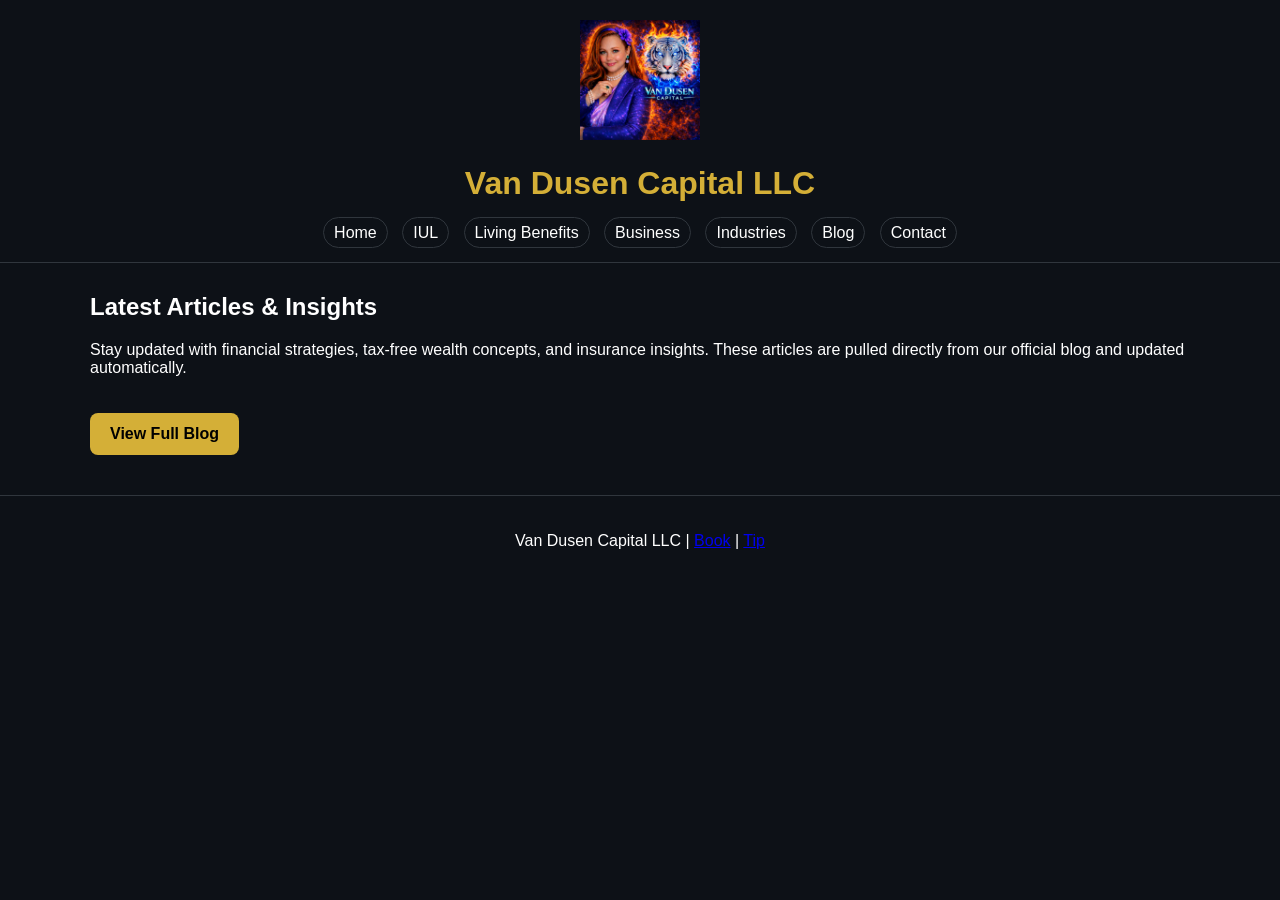
<file: blog.html>
<!DOCTYPE html>
<html lang="en">
<head>
  <meta charset="UTF-8" />
  <meta name="viewport" content="width=device-width, initial-scale=1.0"/>
  <title>Blog | Van Dusen Capital LLC</title>

  <meta name="description" content="Explore financial strategies, max funded IUL insights, living benefits education, and business insurance knowledge from Van Dusen Capital LLC." />

  <!-- Google tag -->
  <script async src="https://www.googletagmanager.com/gtag/js?id=G-16V7ME504L"></script>
  <script>
    window.dataLayer = window.dataLayer || [];
    function gtag(){dataLayer.push(arguments);}
    gtag('js', new Date());
    gtag('config', 'G-16V7ME504L');
  </script>

  <style>
    body{margin:0;font-family:Arial;background:#0d1117;color:#fff}
    .container{width:90%;max-width:1100px;margin:auto}
    header{text-align:center;padding:20px;border-bottom:1px solid #30363d}
    header img{width:120px}
    nav{margin-top:10px}
    nav a{margin:5px;color:#fff;text-decoration:none;padding:6px 10px;border:1px solid #30363d;border-radius:20px}
    nav a:hover{border-color:#d4af37;color:#d4af37}
    .post{background:#161b22;padding:20px;margin-top:20px;border-radius:10px}
    h2{margin-top:30px}
    footer{text-align:center;margin-top:40px;padding:20px;border-top:1px solid #30363d}
    .btn{display:inline-block;margin-top:20px;padding:12px 20px;background:#d4af37;color:#000;font-weight:bold;border-radius:8px;text-decoration:none}
  </style>
</head>

<body>

<header>
  <img src="Logo.png" alt="Van Dusen Capital Logo">
  <h1 style="color:#d4af37;">Van Dusen Capital LLC</h1>

  <nav>
    <a href="index.html">Home</a>
    <a href="max-funded-iul.html">IUL</a>
    <a href="living-benefits.html">Living Benefits</a>
    <a href="business-insurance.html">Business</a>
    <a href="industries.html">Industries</a>
    <a href="blog.html">Blog</a>
    <a href="contact.html">Contact</a>
  </nav>
</header>

<div class="container">

  <h2>Latest Articles & Insights</h2>

  <p>
    Stay updated with financial strategies, tax-free wealth concepts, and insurance insights.
    These articles are pulled directly from our official blog and updated automatically.
  </p>

  <div id="rss-feed"></div>

  <a href="https://vandusencapital.wordpress.com" target="_blank" class="btn">
    View Full Blog
  </a>

</div>

<footer>
  <p>
    Van Dusen Capital LLC |
    <a href="https://calendly.com/vandusencapital1">Book</a> |
    <a href="https://cash.app/$vandusencapital">Tip</a>
  </p>
</footer>

<script>
fetch("https://vandusencapital.wordpress.com/feed/")
.then(response => response.text())
.then(str => new window.DOMParser().parseFromString(str, "text/xml"))
.then(data => {
  const items = data.querySelectorAll("item");
  let html = "";

  items.forEach((el, i) => {
    if(i < 6){
      html += `
        <div class="post">
          <h3>
            <a href="${el.querySelector("link").textContent}" target="_blank">
              ${el.querySelector("title").textContent}
            </a>
          </h3>
          <p>${el.querySelector("description").textContent.substring(0,200)}...</p>
        </div>
      `;
    }
  });

  document.getElementById("rss-feed").innerHTML = html;
});
</script>

</body>
</html>
</file>
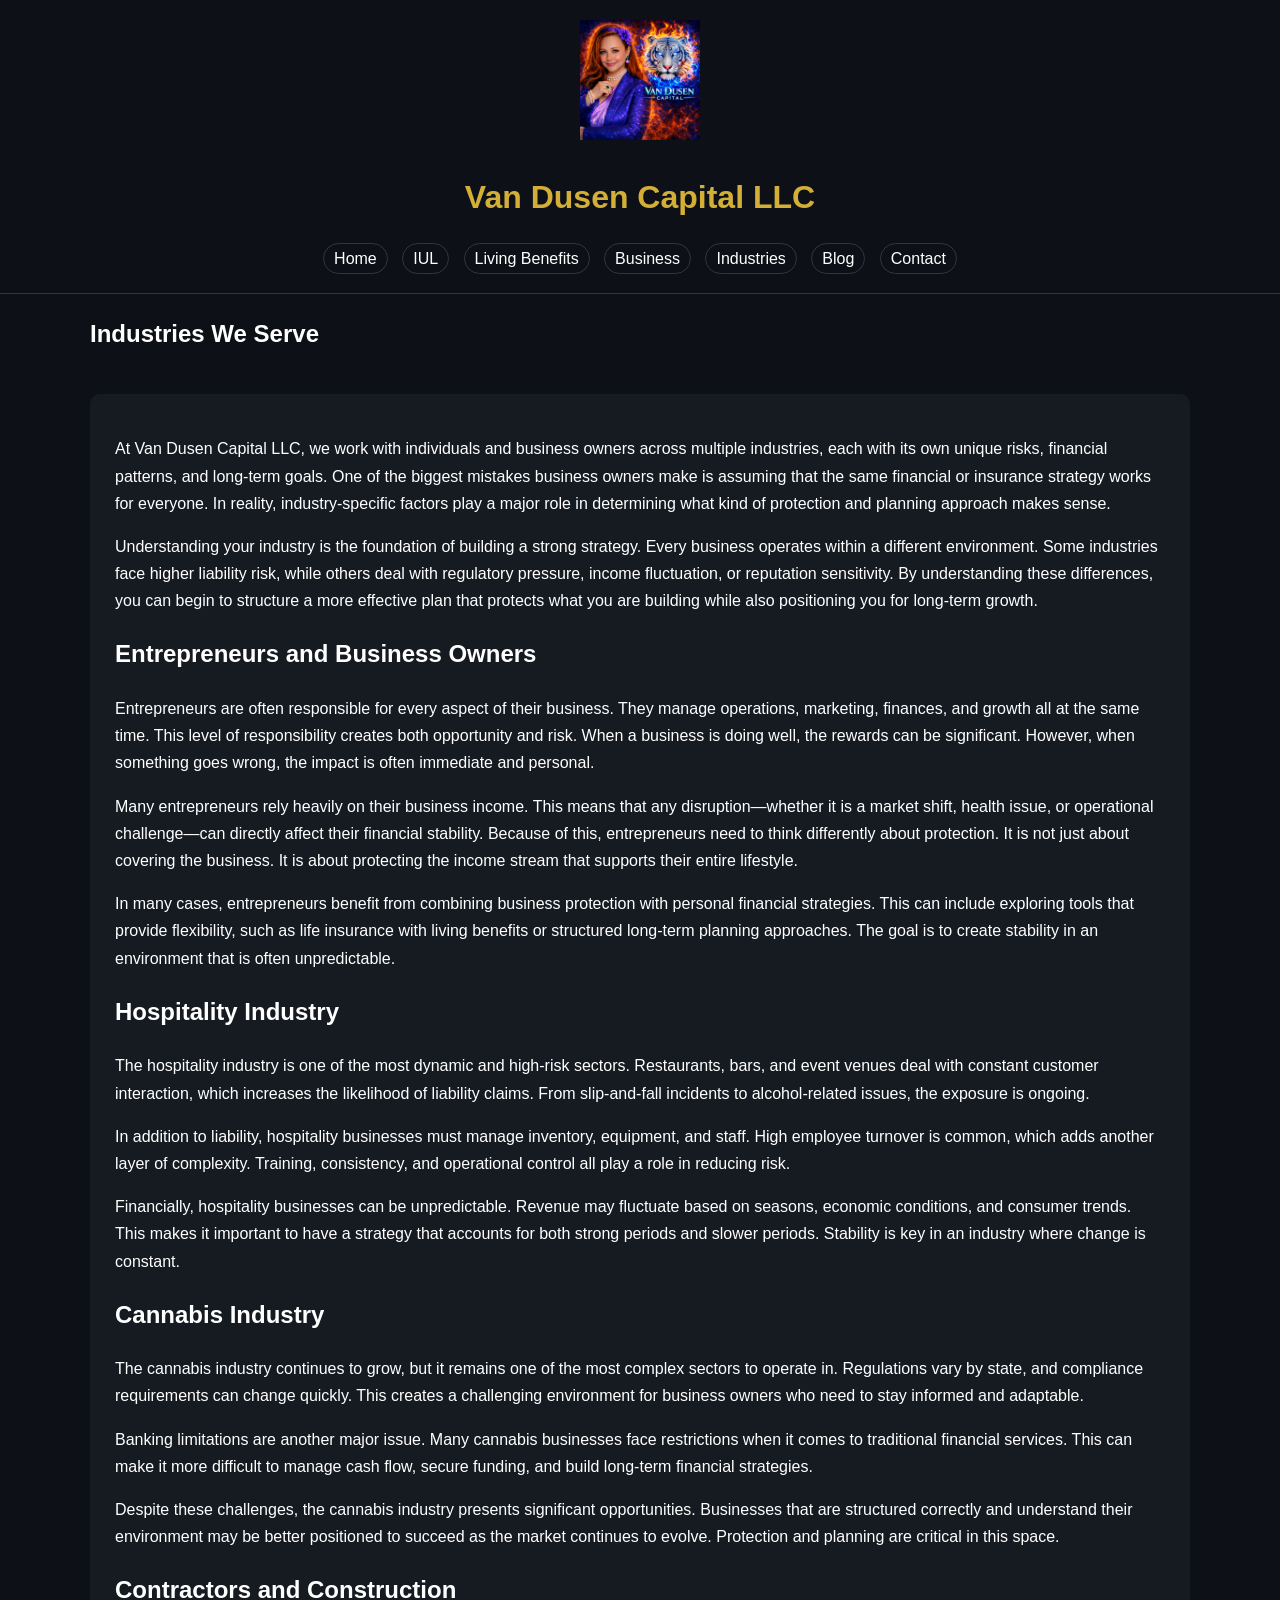
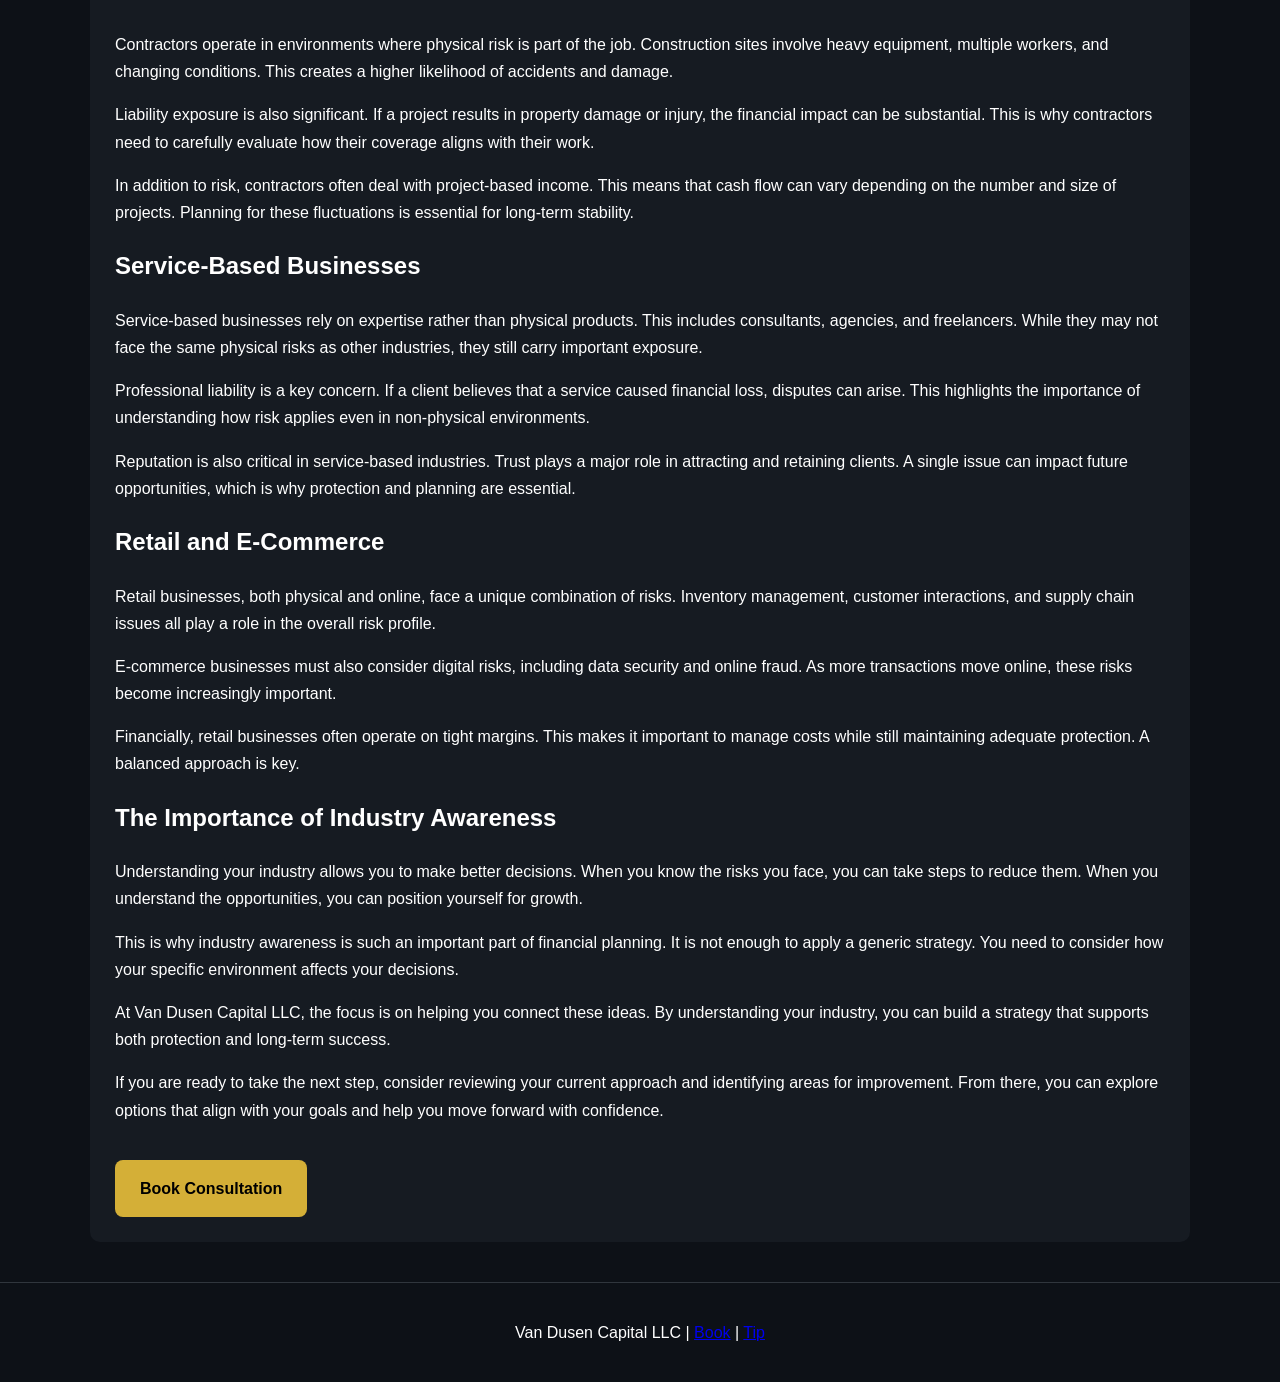
<file: industries.html>
<!DOCTYPE html>
<html lang="en">
<head>
  <meta charset="UTF-8" />
  <meta name="viewport" content="width=device-width, initial-scale=1.0"/>
  <title>Industries We Serve | Van Dusen Capital LLC</title>

  <meta name="description" content="Van Dusen Capital LLC provides insurance and financial strategies tailored to industries including business owners, contractors, hospitality, cannabis, and service professionals." />

  <!-- Google tag -->
  <script async src="https://www.googletagmanager.com/gtag/js?id=G-16V7ME504L"></script>
  <script>
    window.dataLayer = window.dataLayer || [];
    function gtag(){dataLayer.push(arguments);}
    gtag('js', new Date());
    gtag('config', 'G-16V7ME504L');
  </script>

  <style>
    body{margin:0;font-family:Arial;background:#0d1117;color:#fff;line-height:1.7}
    .container{width:90%;max-width:1100px;margin:auto}
    header{text-align:center;padding:20px;border-bottom:1px solid #30363d}
    header img{width:120px;margin:auto}
    nav{margin-top:10px}
    nav a{margin:5px;color:#fff;text-decoration:none;padding:6px 10px;border:1px solid #30363d;border-radius:20px}
    nav a:hover{border-color:#d4af37;color:#d4af37}
    .section{margin-top:40px;padding:25px;background:#161b22;border-radius:10px}
    footer{text-align:center;margin-top:40px;padding:20px;border-top:1px solid #30363d}
  </style>
</head>

<body>

<header>
  <img src="Logo.png">
  <h1 style="color:#d4af37;">Van Dusen Capital LLC</h1>

  <nav>
    <a href="index.html">Home</a>
    <a href="max-funded-iul.html">IUL</a>
    <a href="living-benefits.html">Living Benefits</a>
    <a href="business-insurance.html">Business</a>
    <a href="industries.html">Industries</a>
    <a href="blog.html">Blog</a>
    <a href="contact.html">Contact</a>
  </nav>
</header>

<div class="container">

<h2>Industries We Serve</h2>

<div class="section">

<p>
At Van Dusen Capital LLC, we work with individuals and business owners across multiple industries,
each with its own unique risks, financial patterns, and long-term goals. One of the biggest mistakes
business owners make is assuming that the same financial or insurance strategy works for everyone.
In reality, industry-specific factors play a major role in determining what kind of protection and
planning approach makes sense.
</p>

<p>
Understanding your industry is the foundation of building a strong strategy. Every business operates
within a different environment. Some industries face higher liability risk, while others deal with
regulatory pressure, income fluctuation, or reputation sensitivity. By understanding these differences,
you can begin to structure a more effective plan that protects what you are building while also
positioning you for long-term growth.
</p>

<h2>Entrepreneurs and Business Owners</h2>

<p>
Entrepreneurs are often responsible for every aspect of their business. They manage operations,
marketing, finances, and growth all at the same time. This level of responsibility creates both
opportunity and risk. When a business is doing well, the rewards can be significant. However, when
something goes wrong, the impact is often immediate and personal.
</p>

<p>
Many entrepreneurs rely heavily on their business income. This means that any disruption—whether it
is a market shift, health issue, or operational challenge—can directly affect their financial stability.
Because of this, entrepreneurs need to think differently about protection. It is not just about
covering the business. It is about protecting the income stream that supports their entire lifestyle.
</p>

<p>
In many cases, entrepreneurs benefit from combining business protection with personal financial
strategies. This can include exploring tools that provide flexibility, such as life insurance with
living benefits or structured long-term planning approaches. The goal is to create stability in an
environment that is often unpredictable.
</p>

<h2>Hospitality Industry</h2>

<p>
The hospitality industry is one of the most dynamic and high-risk sectors. Restaurants, bars, and
event venues deal with constant customer interaction, which increases the likelihood of liability
claims. From slip-and-fall incidents to alcohol-related issues, the exposure is ongoing.
</p>

<p>
In addition to liability, hospitality businesses must manage inventory, equipment, and staff. High
employee turnover is common, which adds another layer of complexity. Training, consistency, and
operational control all play a role in reducing risk.
</p>

<p>
Financially, hospitality businesses can be unpredictable. Revenue may fluctuate based on seasons,
economic conditions, and consumer trends. This makes it important to have a strategy that accounts
for both strong periods and slower periods. Stability is key in an industry where change is constant.
</p>

<h2>Cannabis Industry</h2>

<p>
The cannabis industry continues to grow, but it remains one of the most complex sectors to operate in.
Regulations vary by state, and compliance requirements can change quickly. This creates a challenging
environment for business owners who need to stay informed and adaptable.
</p>

<p>
Banking limitations are another major issue. Many cannabis businesses face restrictions when it comes
to traditional financial services. This can make it more difficult to manage cash flow, secure funding,
and build long-term financial strategies.
</p>

<p>
Despite these challenges, the cannabis industry presents significant opportunities. Businesses that
are structured correctly and understand their environment may be better positioned to succeed as the
market continues to evolve. Protection and planning are critical in this space.
</p>

<h2>Contractors and Construction</h2>

<p>
Contractors operate in environments where physical risk is part of the job. Construction sites involve
heavy equipment, multiple workers, and changing conditions. This creates a higher likelihood of
accidents and damage.
</p>

<p>
Liability exposure is also significant. If a project results in property damage or injury, the financial
impact can be substantial. This is why contractors need to carefully evaluate how their coverage aligns
with their work.
</p>

<p>
In addition to risk, contractors often deal with project-based income. This means that cash flow can
vary depending on the number and size of projects. Planning for these fluctuations is essential for
long-term stability.
</p>

<h2>Service-Based Businesses</h2>

<p>
Service-based businesses rely on expertise rather than physical products. This includes consultants,
agencies, and freelancers. While they may not face the same physical risks as other industries, they
still carry important exposure.
</p>

<p>
Professional liability is a key concern. If a client believes that a service caused financial loss,
disputes can arise. This highlights the importance of understanding how risk applies even in
non-physical environments.
</p>

<p>
Reputation is also critical in service-based industries. Trust plays a major role in attracting and
retaining clients. A single issue can impact future opportunities, which is why protection and
planning are essential.
</p>

<h2>Retail and E-Commerce</h2>

<p>
Retail businesses, both physical and online, face a unique combination of risks. Inventory management,
customer interactions, and supply chain issues all play a role in the overall risk profile.
</p>

<p>
E-commerce businesses must also consider digital risks, including data security and online fraud.
As more transactions move online, these risks become increasingly important.
</p>

<p>
Financially, retail businesses often operate on tight margins. This makes it important to manage costs
while still maintaining adequate protection. A balanced approach is key.
</p>

<h2>The Importance of Industry Awareness</h2>

<p>
Understanding your industry allows you to make better decisions. When you know the risks you face, you
can take steps to reduce them. When you understand the opportunities, you can position yourself for
growth.
</p>

<p>
This is why industry awareness is such an important part of financial planning. It is not enough to
apply a generic strategy. You need to consider how your specific environment affects your decisions.
</p>

<p>
At Van Dusen Capital LLC, the focus is on helping you connect these ideas. By understanding your
industry, you can build a strategy that supports both protection and long-term success.
</p>

<p>
If you are ready to take the next step, consider reviewing your current approach and identifying areas
for improvement. From there, you can explore options that align with your goals and help you move
forward with confidence.
</p>

<a href="https://calendly.com/vandusencapital1" style="display:inline-block;margin-top:20px;padding:15px 25px;background:#d4af37;color:#000;text-decoration:none;border-radius:8px;font-weight:bold;">
Book Consultation
</a>

</div>

</div>

<footer>
  <p>
    Van Dusen Capital LLC |
    <a href="https://calendly.com/vandusencapital1">Book</a> |
    <a href="https://cash.app/$vandusencapital">Tip</a>
  </p>
</footer>

</body>
</html>
</file>
